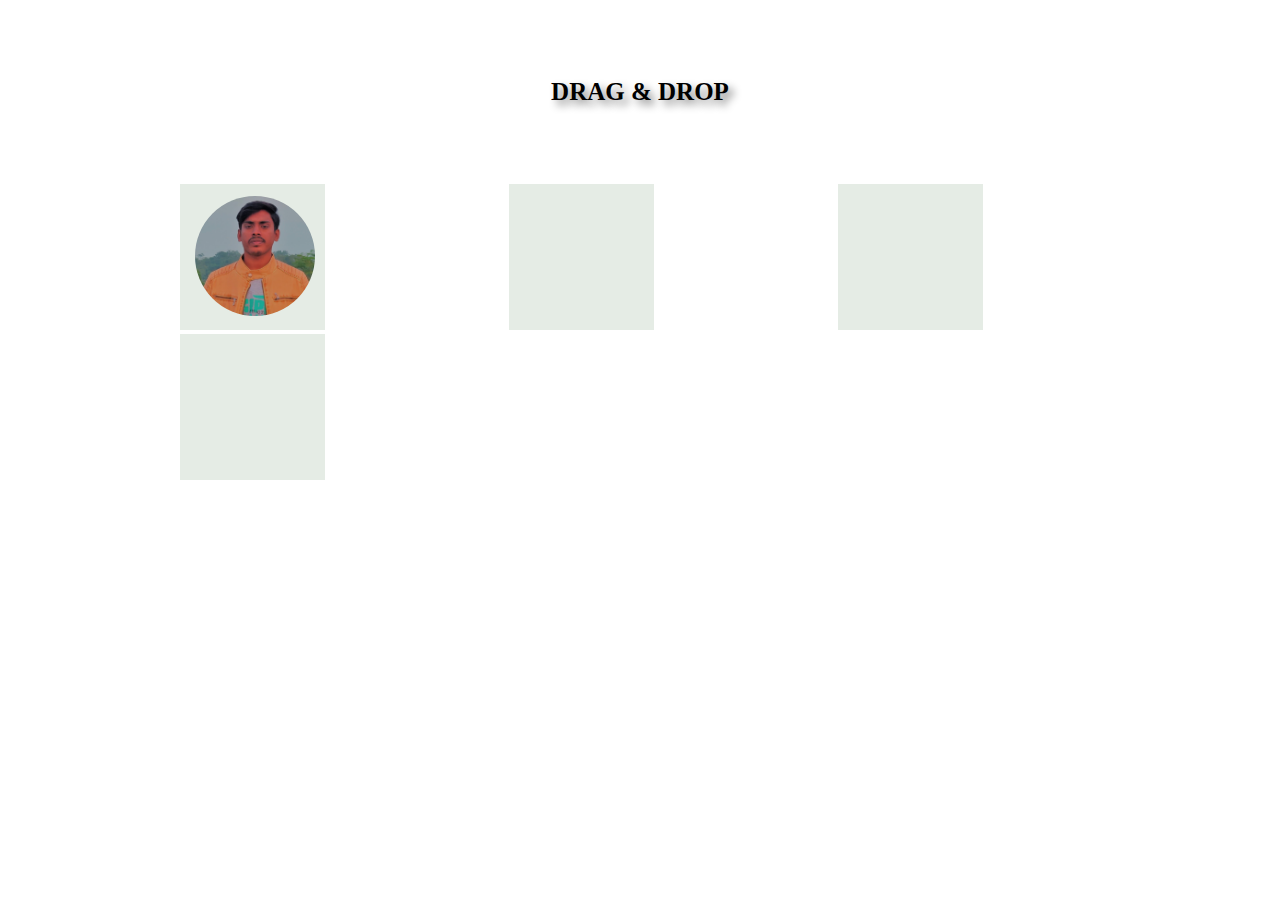
<file: index.html>
<!DOCTYPE html>
<html lang="en">

<head>
    <meta charset="UTF-8">
    <meta http-equiv="X-UA-Compatible" content="IE=edge">
    <meta name="viewport" content="width=device-width, initial-scale=1.0">
    <link rel="stylesheet" href="test.css">
    <title>Document</title>
</head>

<body>

    <h1 class="text">DRAG & DROP </h1>


    <div class="whiteBox">
        <div class="imgBox" draggable="true">


        </div>
    </div>
    <div class="whiteBox"></div>
    <div class="whiteBox"></div>
    <div class="whiteBox"></div>







    <script src="test.js">
    </script>
</body>

</html>
</file>
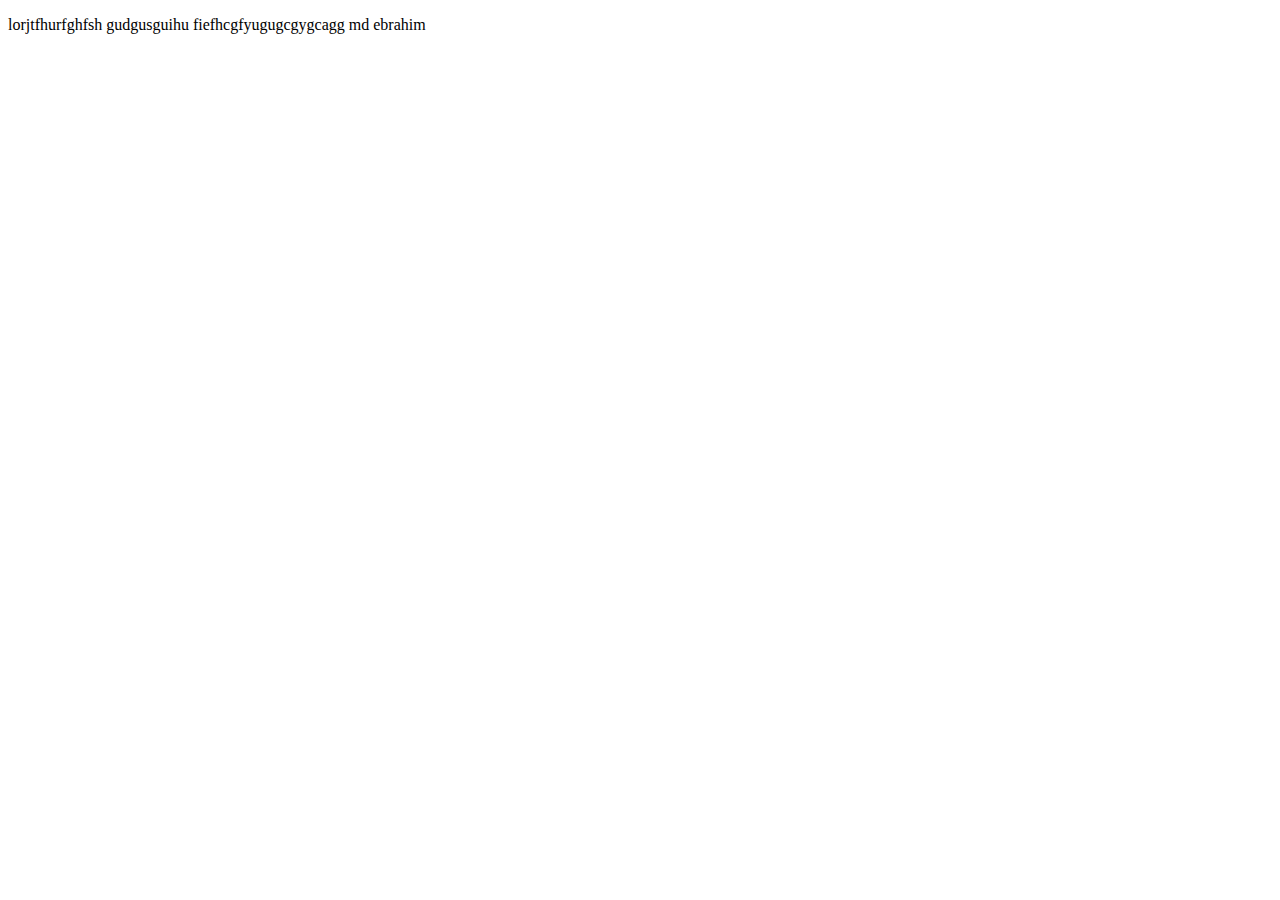
<file: test.html>
<!DOCTYPE html>
<html lang="en">
<head>
      <meta charset="UTF-8">
      <meta http-equiv="X-UA-Compatible" content="IE=edge">
      <meta name="viewport" content="width=<device-width>, initial-scale=1.0">
      <title>Document</title>
</head>
<body>
      <p>lorjtfhurfghfsh
            gudgusguihu
            fiefhcgfyugugcgygcagg
            md ebrahim
      </p>
</body>
</html>
</file>
<file: test.css>
* {
    box-sizing: border-box;
    padding: 0;
    margin: 0;
}

.text {
    text-align: center;
    font-size: 25px;
    font-weight: 900;
    text-shadow: 5px 5px 8px gray;
    margin: 78px 0;
}

.whiteBox {
    width: 145px;
    height: 146px;
    background-color: rgb(229, 236, 229);
    display: inline-block;
    margin-left: 180px;
}

.imgBox {
    background: url("khan.jpg");
    position: relative;
    width: 120px;
    height: 120px;
    background-position: center;
    background-size: cover;
    border-radius: 50%;
    left: 15px;
    top: 12px;
}

.hold {
    border: 2px solid red;
}

.dashed {
    border-style: dashed;
    background-color: rgb(196, 179, 196);
}

.hidden {
    display: none;
}
</file>
